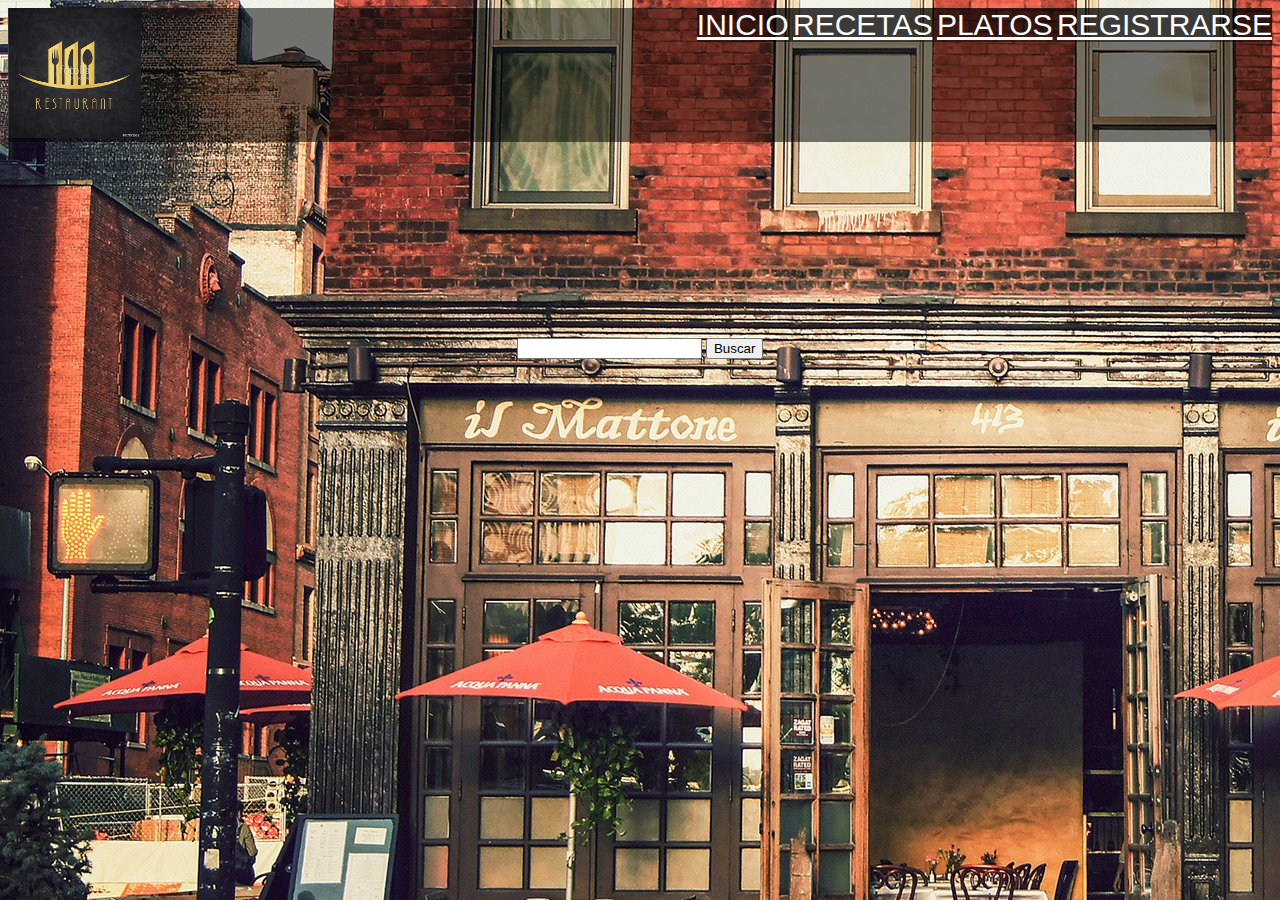
<file: index.html>
<!DOCTYPE html>
<html lang="en">
<head>
    <meta charset="UTF-8">
    <meta http-equiv="X-UA-Compatible" content="IE=edge">
    <meta name="viewport" content="width=device-width, initial-scale=1.0">
    <title>Registra tu empresa</title>
    <link rel="stylesheet" type="text/css" href="stilo2.css">
</head>
<body background="fondo2.jpg">
    <header>
    <img src="logo.jpg" alt="" class="logo">
    
    <nav>
        <a href="#inicio">INICIO</a>
        <a href="Discografia.html">RECETAS</a>
        <a href="Entrevista.html">PLATOS</a>
        <a href="sec.html">REGISTRARSE</a>
    </nav>
</header>
<br><br><br><br><br><br><br><br><br><br>
<center><main>
<div class="imagen-principal">
    <div class="contenedor">
        <div class="buscador">
        <p>
            <input type="search" name="busqueda">
            <input type="submit" value="Buscar">
        </p>
        </div>
    </div>
</div>
</center>
</main>
</file>
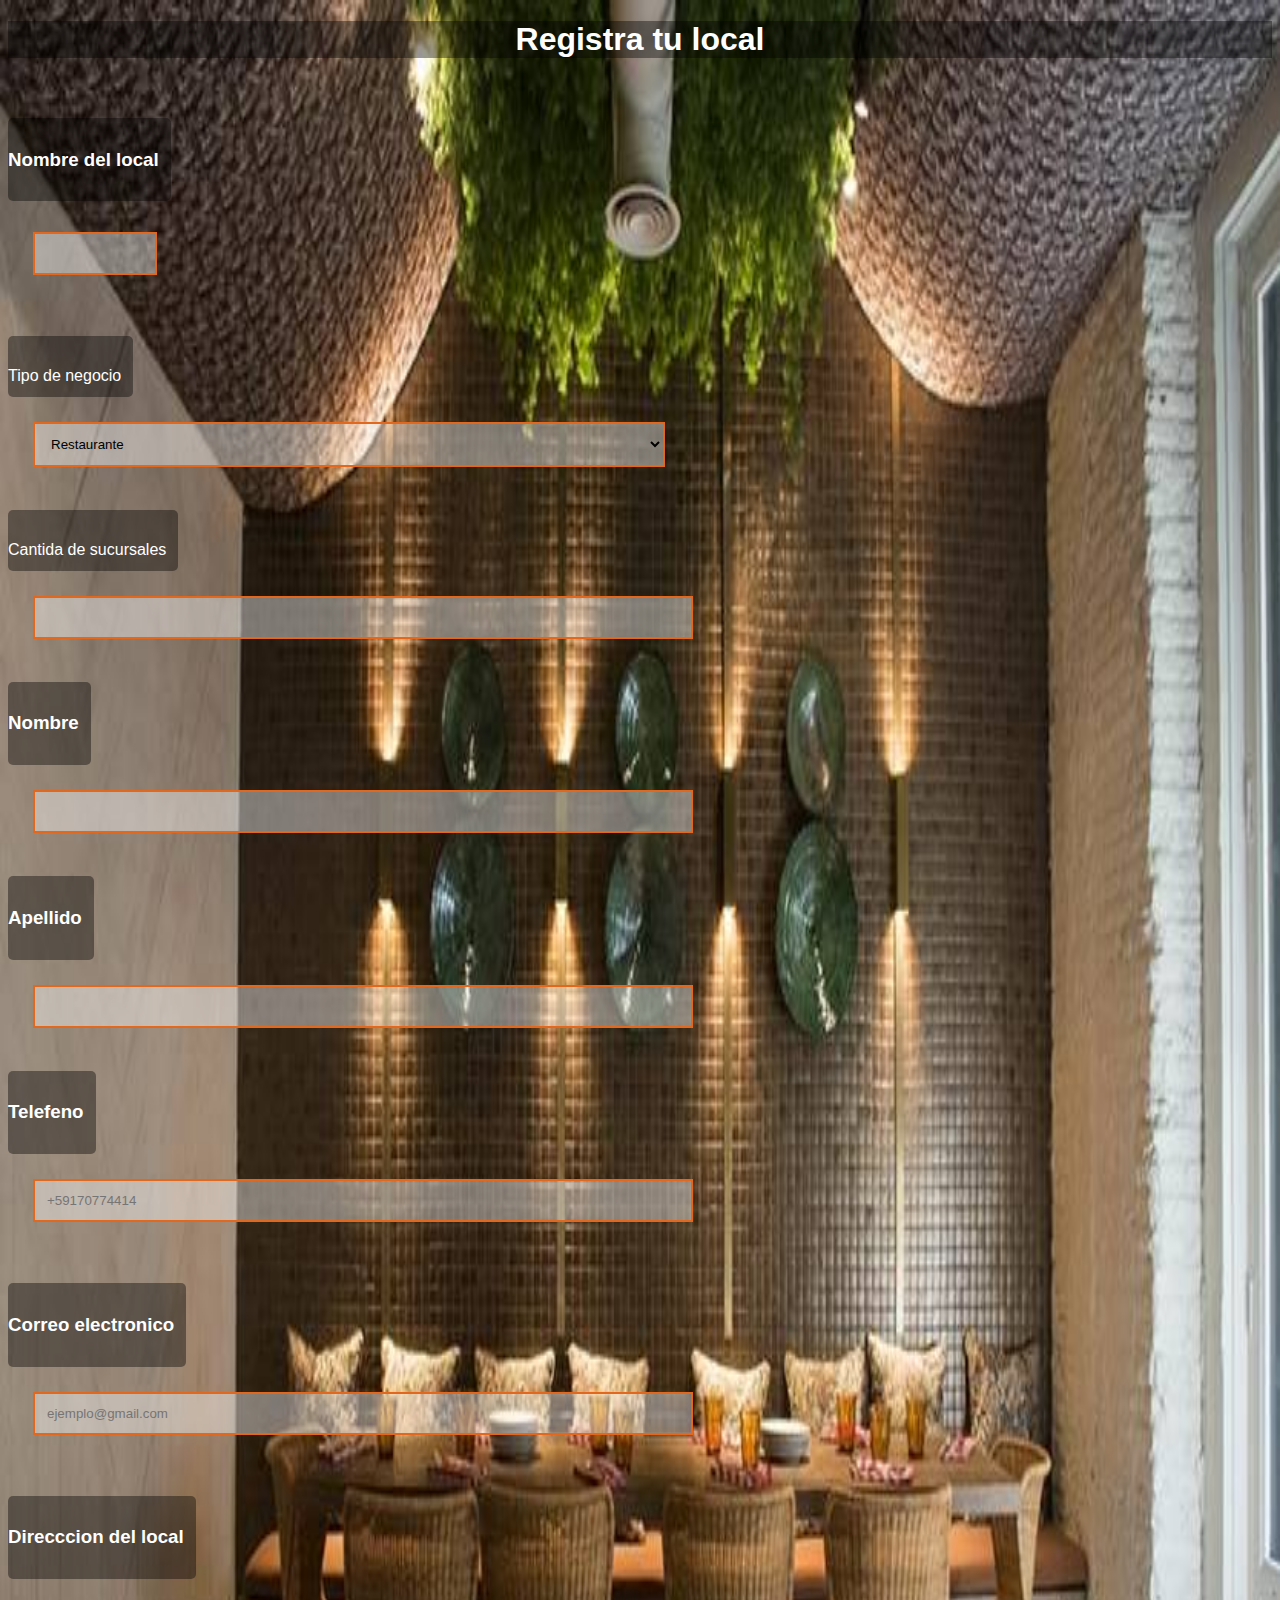
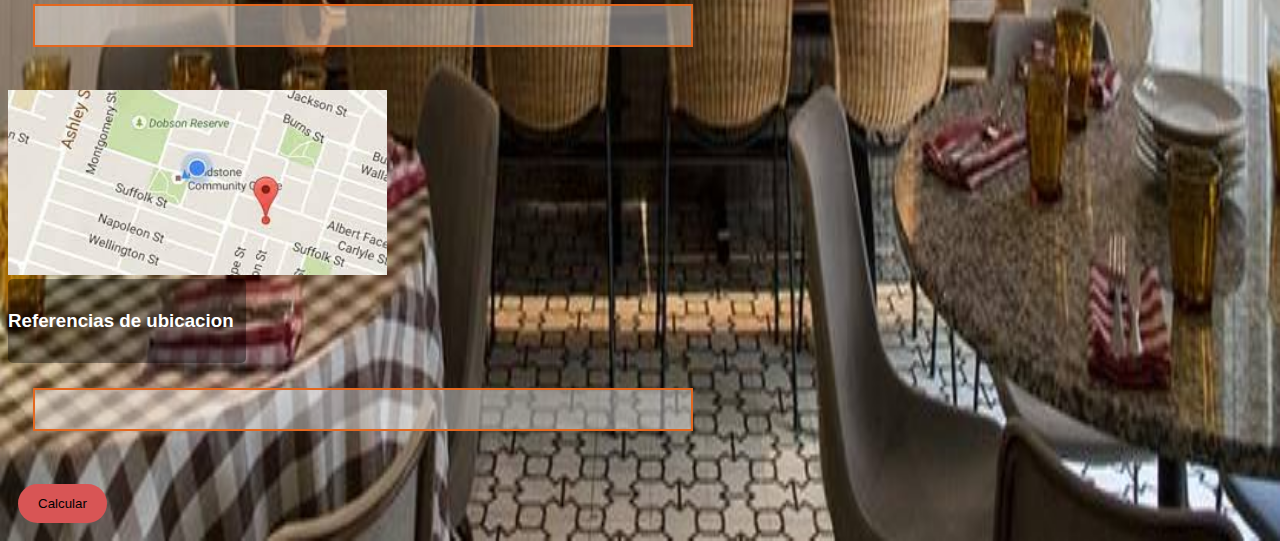
<file: sec.html>
<!DOCTYPE html>
<html lang="en">
    <head>
        <meta charset="UTF-8">
        <meta name="viewport" content="width=device-width, initial-scale=1.0">
        <meta http-equiv="X-UA-Compatible" content="ie=edge">
        <title>Registra tu negocio</title>
        <link rel="stylesheet" type="text/css" href="style.css">
    </head>
    <body background="fondo3.jpg">
        <header><center><h1>Registra tu local</h1></center></header>
       
        <form>
        <div class="container">  
            <div class="row">
                <div class="col-25">
                    <br>
                    <label><h3>Nombre del local</h3></label>
                    <div>
                    <div class="col-75">
                    <input type="text" step="any">
                    </div>
                    </div>
                </div>
                </div>
                <br><br>
                <div>
                <label><h3></h3>Tipo de negocio</label>
                </div>
                <select>
                    <option value="cb">Restaurante</option>
                    <option value="lp">Cafè</option>
                    <option value="sc">Bebidas</option>
                    <option value="bn">Flores</option>
                    <option value="d">Mercado</option>
                    <option value="m">Healthcare & Beauty</option>
                    <option value="o">Tienda</option>
                    <option value="i">Kiosco</option>
                    <option value="e">Mascotas</option>
                    <option value="a">Farmacia</option>
                    <option value="a">Ninguna de las anteriores</option>
                </select>
                <br><br>
                <div>
                <label><h3></h3>Cantida de sucursales</label>
                </div>
                <input type="number" step="any" min="1" max="100" maxlength="20" size="20">
                <br><br>
                <div>
                <label><h3>Nombre</h3></label>
                </div>
                <input type="text" name="nom" value=" ">
                <br><br>
                <label><h3>Apellido</h3></label>
                </div>
                <input type="text" name="ap" value=" ">
                <br><br>
                <div>
                <label><h3>Telefeno</h3></label>
                <div>
                <input type="text" required placeholder="+59170774414">
                </div>
                </div>
                <br><br>
                <div>
                <div>
                <label><h3>Correo electronico</h3></label>
                </div>
                <input type="text" required placeholder="ejemplo@gmail.com">
                </div>
                <br><br>
                <div>
                <label><h3>Direcccion del local</h3></label>
                </div>
                <input type="text" name="nom" value=" ">
                <br><br>
                <div>
                    <img src="mapas.jpeg" style="width: 30%;">
                </div>
                <div>
                <label><h3>Referencias de ubicacion</h3></label>
                </div>
                <input type="text" name="nom" value=" ">
                <br><br>
                <div>
                <input type="submit" value="Calcular">
                </div>
        </form>
    </body>
</html>
</file>
<file: stilo2.css>
.logo{
    height: 130px;
}
body {
	background-color: black;
	font-family: 'Open Sans', sans-serif;
}
nav{
    float: right;
    background-color: rgba(0, 0, 0, 0.477);
    position: right;
}
a{
    color: white;
    font-size: 30px;
}
header{
    background-color: rgba(0, 0, 0, 0.53);
}

@media screen and (max-width: 800px) {
	header .logotipo {
		margin-bottom: 10px;
		font-size: 30px;
	}

	header .contenedor {
		flex-direction: column;
		text-align: center;
	}

	.imagen-principal {
		font-size: 20px;
	}
}

@media screen and (max-width:800px){
    .pie-pagina .grupo-1{
        width: 90%;
        grid-template-columns: repeat(1, 1fr);
        grid-gap:30px;
        padding: 35px 0px;
    }
}
</file>
<file: style.css>
input[type="text"], input[type="number"],
select
{
    width: 50%;
    padding: 12px;
    border: 2px solid rgb(228, 103, 30);
    resize: vertical;
    background-color:rgba(255, 255, 255, 0.414);
    margin: 25px;
}
body{
    
    background-repeat: no-repeat;
    background-size: 100% 100%;
    
}
header{
    background-color: rgba(0, 0, 0, 0.393);
    color: rgb(255, 255, 255);
    font-family:'Segoe UI', Tahoma, Geneva, Verdana, sans-serif
    
}

label {
    padding: 12px 12px 12px 0;
    display: inline-block;
    font-family: "Indie Flower", 'Franklin Gothic Medium', 'Arial Narrow', Arial, sans-serif;
    color: rgb(255, 255, 255);
    background-color: rgba(0, 0, 0, 0.393);
    border-radius: 5px;
    }

input[type="submit"],
input[type="reset"] {
background-color: #d85555;
color: rgb(0, 0, 0);
padding: 12px 20px;
border: none;
border-radius: 300px;
cursor: pointer;

margin: 10px;
}

input[type="submit"]:hover {
    background-color: #08eff7;

}
input[type="reset"]:hover {
background-color: #00b3ff;
}

.col-25 {
    float: left;
    width: auto;
    margin-top: 20px;
}

  .row:after {
    content: "";
    display: table;
    clear: both;
  }
  .col-75 {
    float: left;
    width: 75%;
    margin-top: 6px;
  }
  @media screen and (max-width: 600px) {
    .col-25,
    .col-75,
    input[type="submit"],
    input[type="reset"] {
      width: 100%;
      margin-top: 0;
    }
  }
</file>
